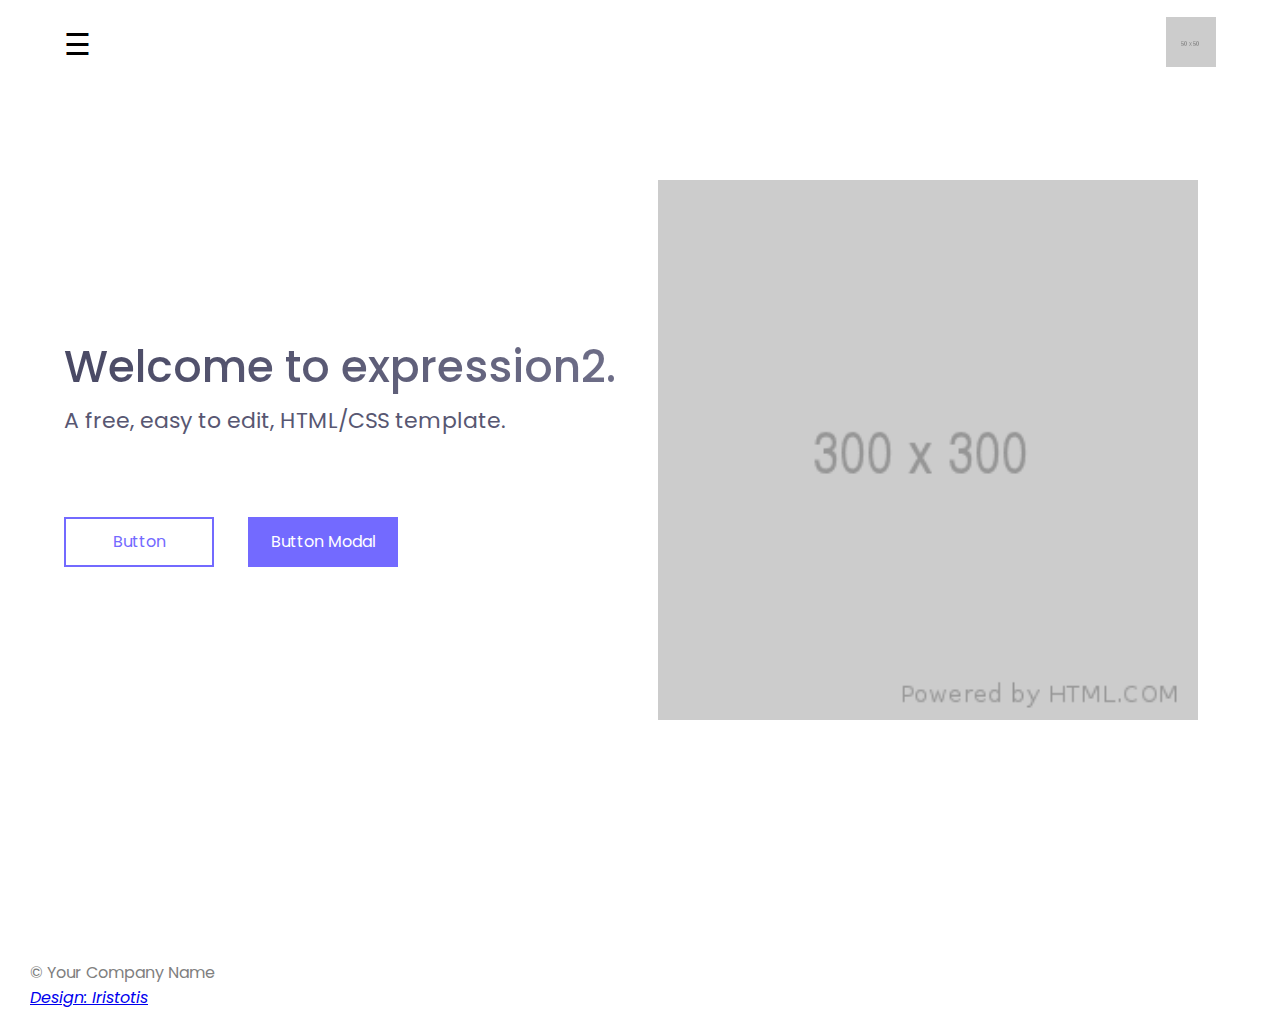
<file: index.html>
<!DOCTYPE html>
<html>
	<head>
		<meta charset="UTF-8" />
		<meta name="viewport" content="width=device-width, initial-scale=1.0" />
		<meta http-equiv="X-UA-Compatible" content="ie=edge" />
		<link
			href="https://fonts.googleapis.com/css?family=Poppins:400,500&display=swap"
			rel="stylesheet"
		/>
		<link rel="stylesheet" href="./style.css"/>
			<!--
				Change the Title of the Website in the tabs.
			-->
		<title>expression2 - A Free HTML Template By: Iristotis</title>
	</head>
	<body>
		<div class="modal" id="modal">
			<div class="modal__content">
			<a href="#" class="modal__close">&times;</a>
			<h2 class="modal__heading">This is a Popup Modal.</h2>
			<p class="modal__body">Put the Modal Text Here</p>
			</div>
			</div>
		<header>
			<div class="logo-box">
				<!--
					This is the menu open button.
				-->
                <span style="font-size:30px;cursor:pointer" onclick="openNav()">&#9776;</span>
			</div>
			<!--
					Here is the slideout menu navigation.
				-->
            <div id="mySidenav" class="sidenav">
			  <a href="javascript:void(0)" class="closebtn" onclick="closeNav()">&times;</a>
              <a href="#"><b>Home</b></a>
              <a href="#">Link</a>
              <a href="#">Other Link</a>
              <a href="#">Another Link</a>
              <br><br>
              <a href="#">Another Link</a>
            </div>
			<div class="github">
				<!--
					This is the logo in the top left of the screen
					in this example it links to github, but you can
					change it to whatever by changing "#" to your
					link. You can also replace the logo by replacing
					github.png in /img with a file with the same name.
					50x50 is the ideal size for this in a .png format.
				-->
				<a href="#"><img src="./img/logo.png" alt="Logo"/></a>
			</div>
		</header>

		<main>
			<section class="presentation">
				<div class="introduction">
					<div class="intro-text">
							<!--
								This is the main title for this pages text.
							-->
						<h1><stong>Welcome to expression2.</stong></h1>
						<p>
							<!--
								This is the main body of text above the buttons on the website.
							-->
							A free, easy to edit, HTML/CSS template.
						</p>
					</div>
					<div class="buttonsline">
								<!--
									Here are the two buttons on the website.
									You can change their link by replaceing "#"
								-->
                        <a href="#"><button class="button-one">Button</button></a>
						<a href="#modal"><button class="button-two">Button Modal</button></a>
					</div>
				</div>
				<div class="cover">
						<!--
							This is the main image on the website. To change this
							You can either change the link below, or replace the
							file in /img with one with the same name.
						-->
					<img src="./img/standardlogo.png" alt="./img/logo.png"/>
				</div>
			</section>
		</main>
		<div class="footer-styling">
			&copy Your Company Name<br>
			<a href="https://github.com/iristotis"><i>Design: Iristotis</i></a><br><br>
		   </div>
	</body>
	<!--
					This script controls the butons for slideout nav.
				-->
    <script>
    function openNav() {
      document.getElementById("mySidenav").style.width = "250px";
      document.getElementById("main").style.marginLeft = "250px";
      document.body.style.backgroundColor = "rgba(0,0,0,0.4)";
    }

    function closeNav() {
      document.getElementById("mySidenav").style.width = "0";
      document.getElementById("main").style.marginLeft= "0";
      document.body.style.backgroundColor = "white";
    }
    </script>
</html>
</file>
<file: style.css>
* {
	margin: 0px;
	padding: 0px;
	box-sizing: border-box;
}

body {
	font-family: 'Poppins', sans-serif;
}
button {
	font-family: 'Poppins', sans-serif;
}

header {
	display: flex;
	width: 90%;
	height: 10vh;
	margin: auto;
	animation: drop 1s ease;
	align-items: center;
}

.logo-container,
.nav-links,
.github {
	display: flex;
}

.logo-box {
	flex: 2;
}
.logo {
	font-weight: 400;
	margin: 5px;
}
nav {
	flex: 2;
}
.nav-links {
	justify-content: space-around;
	list-style: none;
}
.nav-link {
	color: #5f5f79;
	font-size: 18px;
	text-decoration: none;
}
.cart {
	flex: 1;
	justify-content: flex-end;
}

.presentation {
	display: flex;
	width: 90%;
	margin: auto;
	min-height: 80vh;
	align-items: center;
}
.introduction {
	animation: drop 1.5s ease;
	flex: 1;
}
.intro-text h1 {
	font-size: 44px;
	font-weight: 500;
	background: linear-gradient(to right, #494964, #6f6f89);
	-webkit-background-clip: text;
	-webkit-text-fill-color: transparent;
}
.intro-text p {
	margin-top: 5px;
	font-size: 22px;
	color: #585772;
}
.buttonsline {
	padding: 50px 0px 0px 0px;
	animation: drop 2s ease;
}
.button-one {
	border: 2px solid #736AFF;
	background: transparent;
	color:  #736AFF;
	width: 150px;
	height: 50px;
	cursor: pointer;
	font-size: 16px;
}
.button-two {
	background:  #736AFF;
	width: 150px;
	height: 50px;
	cursor: pointer;
	font-size: 16px;
	border: none;
	color: white;
	margin: 30px 0px 0px 30px;
}

.cover {
	flex: 1;
	display: flex;
	justify-content: center;
	height: 60vh;
}
.cover img {
	height: 100%;
	animation: drop 1.5s ease;
}
.footer-styling {
	text-decoration: none;
	color: grey;
	margin: 150px 0px 0px 30px;
}
.modal{
	background-color: rgba(0,0,0, .8);
	width:100%;
	height: 100vh;
	position: absolute;
	top: 0;
	left: 0;
	z-index: 10;
	opacity: 0;
	visibility: hidden;
	transition: all .5s;
}
.modal__content{
	width: 75%;
	height: 65%;
	background-color: #fff;
	position: absolute;
	top: 50%;
	left: 50%;
	transform: translate(-50%, -50%);
	padding: 2em;
	opacity: 0;
	visibility: hidden;
	transition: all .5s;
}
#modal:target{
	opacity: 1;
	visibility: visible;
}
#modal:target .modal__content{
	opacity: 1;
	visibility: visible;
}
.modal__close{
	color: #363636;
	font-size: 2em;
	position: absolute;
	top: .5em;
	right: 1em;
}
.modal__heading{
	color: gray;
	margin-bottom: 1em;
}
.modal__body{
	line-height: 1.5em;
}
.modal-open{
	display: inline-block;
	color: dodgerblue;
	margin: 2em;
}
.sidenav {
    height: 100%;
    width: 0;
    position: fixed;
    z-index: 1;
    top: 0;
    left: 0;
    background-color: #111;
    overflow-x: hidden;
    transition: 0.5s;
    padding-top: 60px;
}
.sidenav a {
    padding: 8px 8px 8px 32px;
    text-decoration: none;
    font-size: 25px;
    color: #818181;
    display: block;
    transition: 0.3s;
}
.sidenav a:hover {
    color: #f1f1f1;
}
.sidenav .closebtn {
    position: absolute;
    top: 0;
    right: 25px;
    font-size: 36px;
    margin-left: 50px;
}
#main {
    transition: margin-left .5s;
    padding: 16px;
}

@keyframes drop {
	0% {
		opacity: 0;
		transform: translateY(-80px);
	}
	100% {
		opacity: 1;
		transform: translateY(0px);
	}
}

@media screen and (max-width: 1024px) {
	.presentation {
		flex-direction: column;
	}
	.introduction {
		margin-top: 5vh;
		text-align: center;
	}
	.intro-text h1 {
		font-size: 30px;
	}
	.intro-text p {
		font-size: 18px;
	}
	.cta {
		padding: 10px 0px 0px 0px;
	}
	.laptop-select {
		bottom: 5%;
		right: 50%;
		width: 50%;
		transform: translate(50%, 5%);
	}
	.cover img {
		height: 80%;
	}
	.small-circle,
	.medium-circle,
	.big-circle {
		opacity: 0.2;
	}
      .sidenav {padding-top: 15px;}
      .sidenav a {font-size: 18px;}
    }
}
</file>
